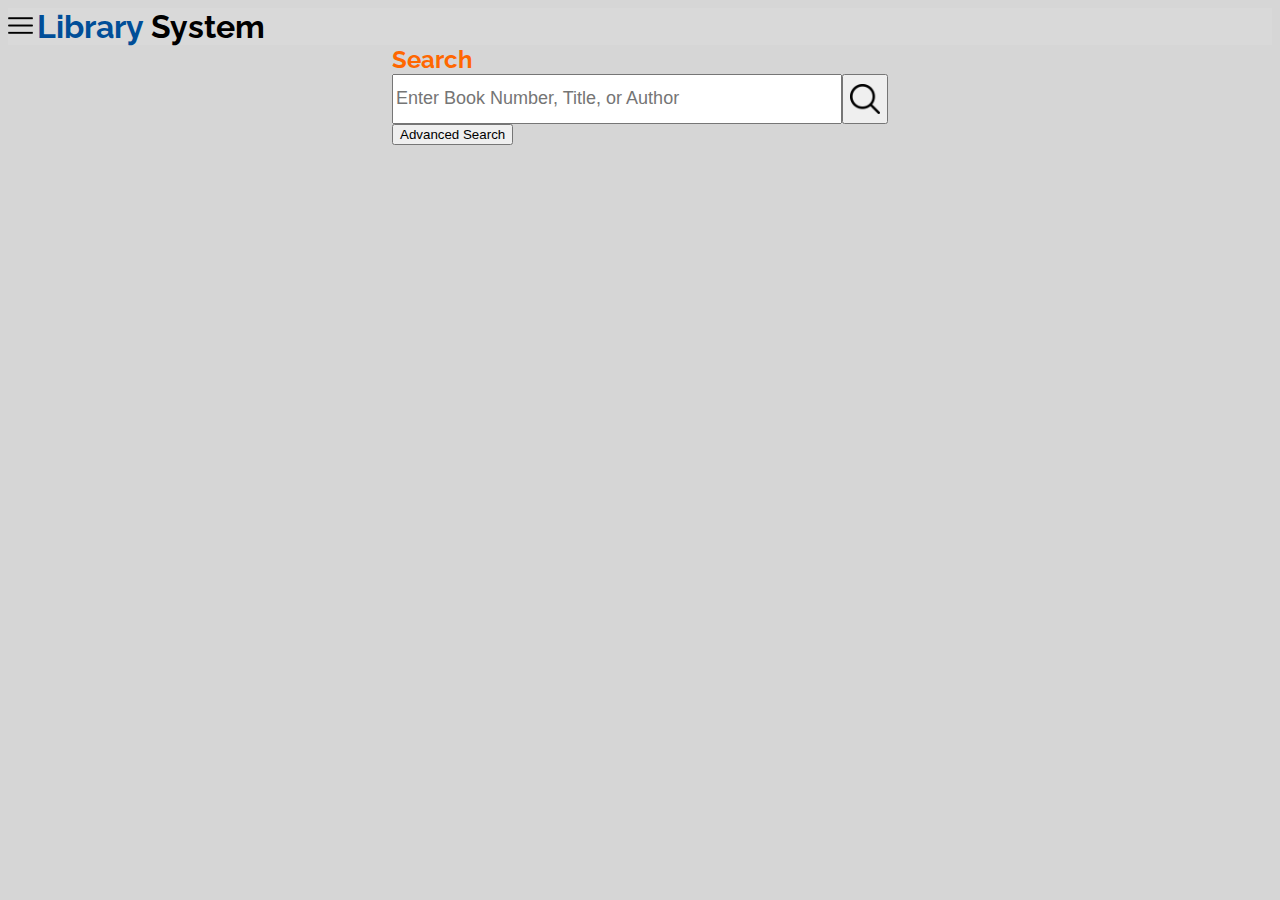
<file: index.html>
<!--Only exists for Github Pages as I wanted to preserve the html file names while also allowing users to access the website from the root url-->
<html>
    <head>
        <script>
            function redirect(){//Declares the redirect function
                location.replace("search.html");//Redirects to search.html
            }
        </script>
    </head>
    <body onload="redirect()"><!--Runs the redirect function when the body loads-->
        <p>Whoops, redirect failed :P</p><!--If it fails, this will display instead.-->
        <a href="search.html">Click here</a>
    </body>
</html>
</file>
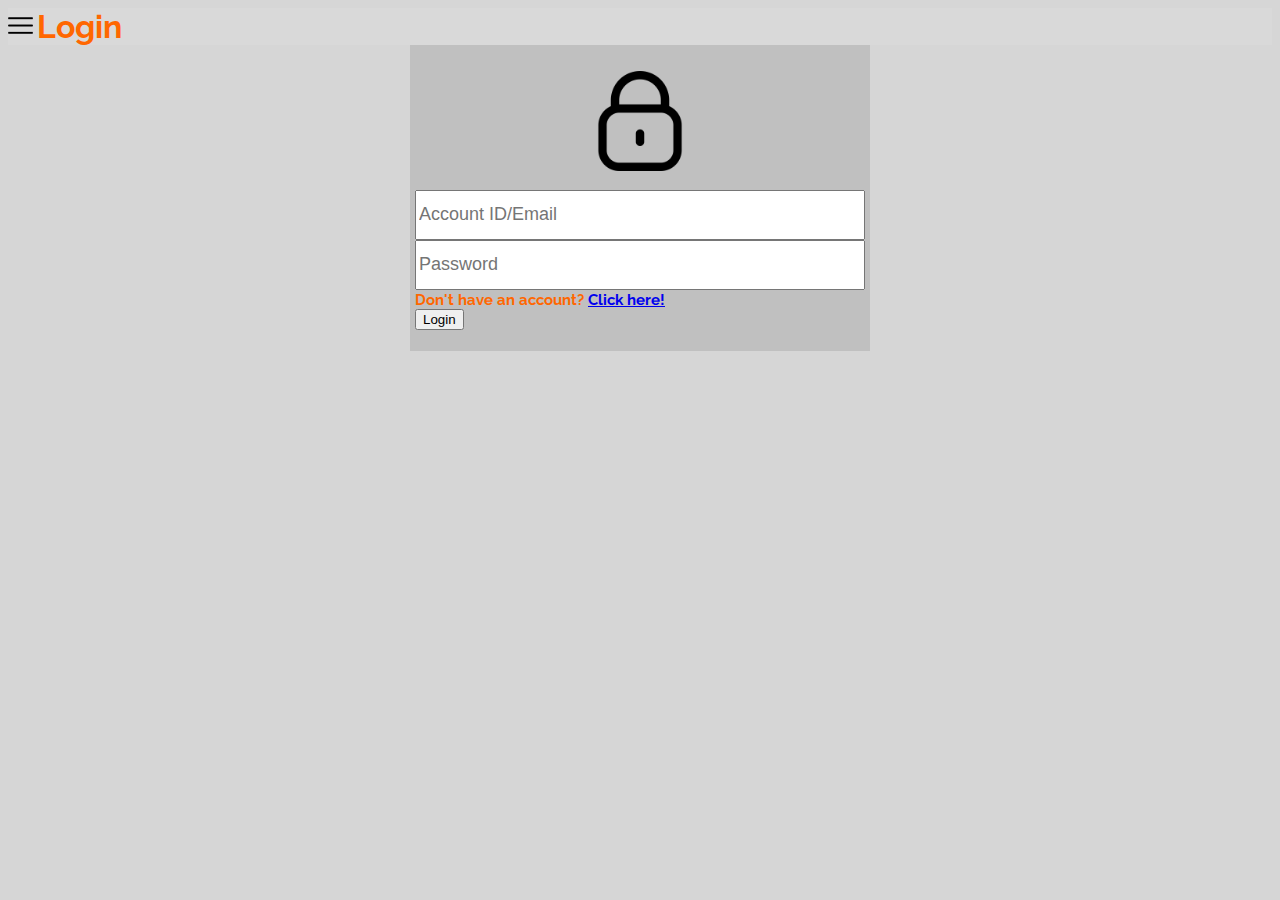
<file: account.html>
<html>
    <head>
        <link rel="stylesheet" href="https://fonts.googleapis.com/css?family=Raleway"> <!--For Raleway font family-->
        <link rel="stylesheet" href="results.css"> <!--For result/list related theming-->
        <link rel="stylesheet" href="general.css"> <!--For website theming-->
        <script src="account.js"></script> <!--JS Script-->
    </head>
   <body onload="runtime()"> <!--Runs the runtime() function when the body is losded on the site.-->
    <div class="header">
            <div class="dropdown">
                <img src="icons/menu-burger.png" class='hbutt' alt="menu">
                <div id="menu" class="mcontent">
                    <a href="search.html"><img src="icons/search.png" class='hbutt' alt="search"></a>
                    <a href="search.html" onclick="logOut()"><img src="icons/exit.png" class='hbutt' alt="logout"></a> <!--Runs the logOut() function when clicked-->
                </div>
            </div>
            <span style="color:#FF6700;">Welcome User </span>
            <span id="accountNumber"></span>
        </div>
        <br>
        <h2 style="padding-top: 10px;">Current Borrowed Books:</h2>
   </body>
</html>
</file>
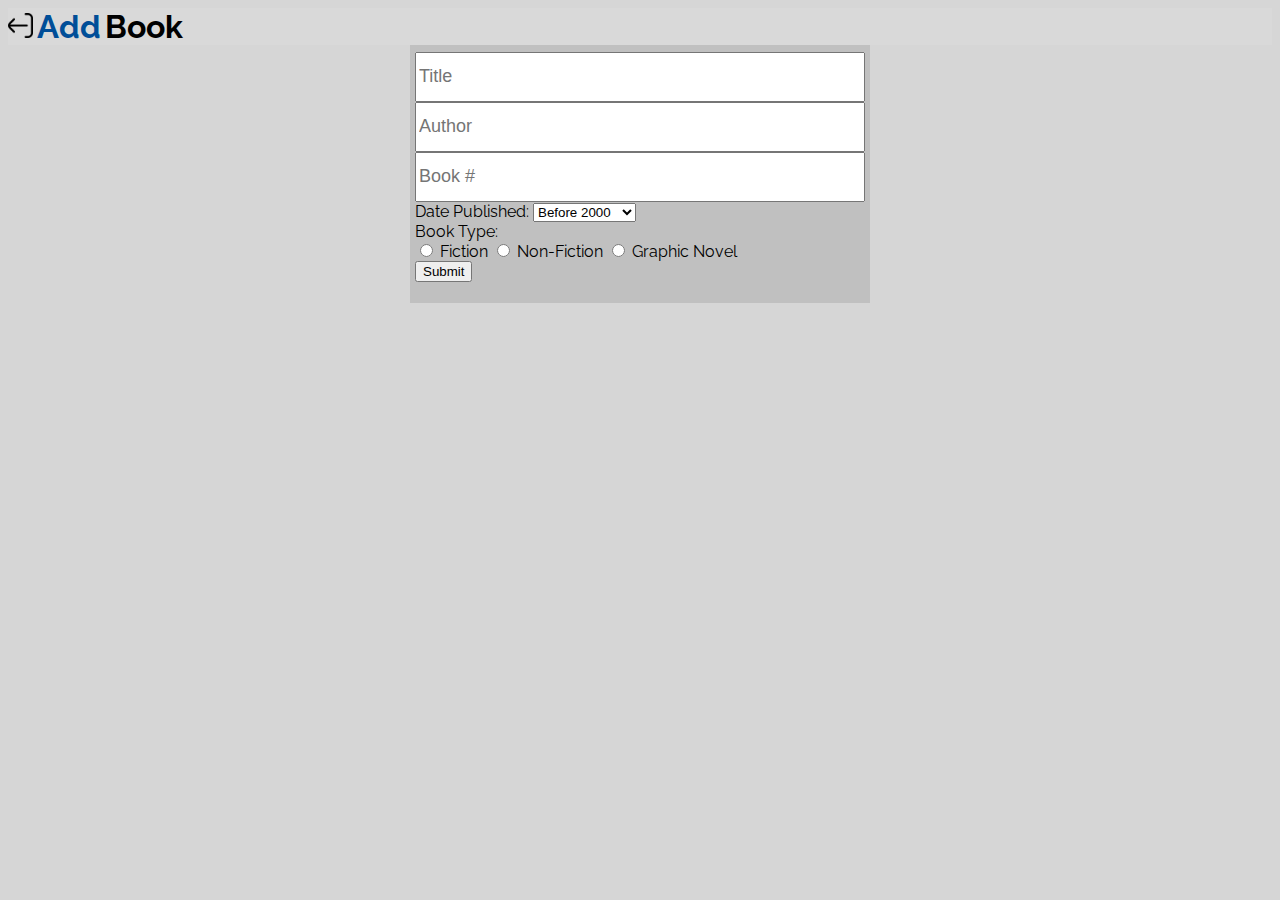
<file: add_book.html>
<html>
    <head>
        <link rel="stylesheet" href="https://fonts.googleapis.com/css?family=Raleway"><!--For the Raleway font-->
        <link rel="stylesheet" href="general.css"><!--For site theming-->
        <script src="add_book.js"></script><!--Allows the page to use the functions within the add_book js script-->
    </head>
    <body>
        <div class="header">
            <a href="library_technician_page.html"><img src="icons/exit.png" class='hbutt' alt="exit"></a>
            <span style="color:#004E98;" class="htxt">Add</span>
            <span>Book</span>
        </div>
        <br>
        <div class="form-bg">
            <form> <!--Creates a new form-->
                <input class="form-text-input" type="text" name="title" id="bookTitleL" placeholder="Title" required><!--An input field for the book title-->
                <br>
                <input class="form-text-input" type="text" name="author" id="bookAuthorL" placeholder="Author" required> <!--An input field for the book's author-->
                <br>
                <input class="form-text-input" type="number" name="book_id" id="bookIdL" placeholder="Book #" required> <!--An input field for the book's id-->
                <br>
                <label for="bookDateL">Date Published:</label> 
                <select name="bookDate" id="bookDateL"> <!--A dropdown with date ranges for dates published.-->
                    <option value="-2000">Before 2000</option>
                    <option value="2001-2005">2001-2005</option>
                    <option value="2006-2010">2006-2010</option>
                    <option value="2011-2015">2011-2015</option>
                    <option value="2016-2020">2016-2020</option>
                    <option value="2021-">2021-Present</option>
                </select>
                <br>
                <label for="bookTypeFictionL">Book Type:</label>
                <br>
                <input type="radio" name="book_type" id="bookTypeFictionL" value="fiction"> <!--A radio button with the value of fiction. It's link to the other radio buttons via its name-->
                <label for="bookTypeFictionL">Fiction</label>
                <input type="radio" name="book_type" id="bookTypeNonFictionL" value="nonfiction"><!--A radio button with the value of nonfiction. It's link to the other radio buttons via its name-->
                <label for="bookTypeNonFictionL">Non-Fiction</label>
                <input type="radio" name="book_type" id="bookTypeGraphicNovelL" value="graphicnovel"><!--A radio button with the value of graphicnovel. It's link to the other radio buttons via its name-->
                <label for="bookTypeGraphicNovelL">Graphic Novel</label>
                <br>
                <button type="submit" onclick="addNewBook(this.form)">Submit</button><!--Submits the form using the GET method while also running the addNewBook function, passing in the form as an argument-->
            </form>
        </div>
    </body>
</html>
</file>
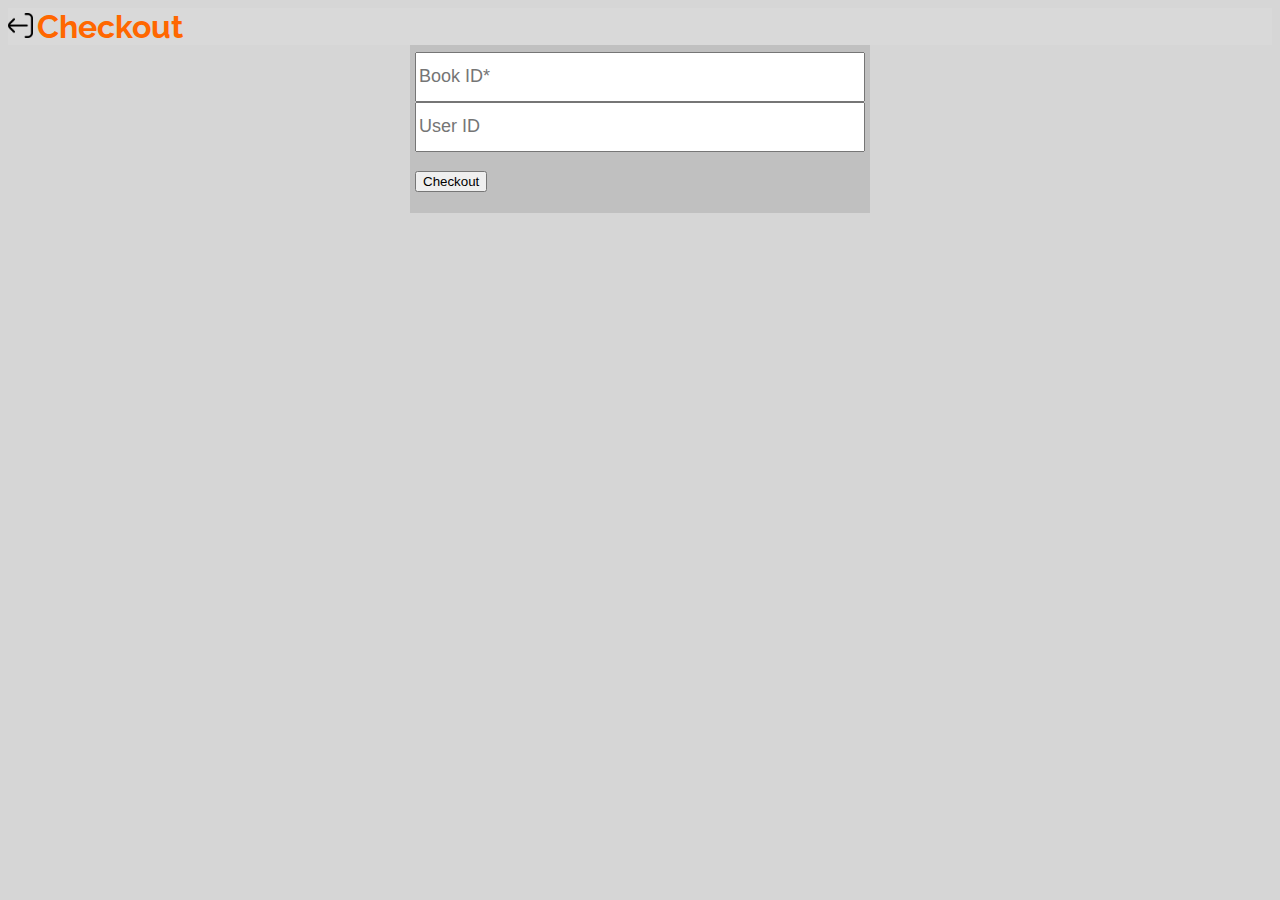
<file: checkout.html>
<html>
    <head>
        <link rel="stylesheet" href="https://fonts.googleapis.com/css?family=Raleway"><!--For the Raleway font-->
        <link rel="stylesheet" href="general.css"><!--For site theming-->
        <script src="checkout.js"></script><!--Allows the site to use functions within the checkout JS script-->
    </head>
    <body>
        <div class="header">
            <a href="library_technician_page.html"><img src="icons/exit.png" class='hbutt' alt="exit"></a>
            <span style="color:#FF6700;">Checkout</span>
        </div>
        <br>
        <div class="form-bg">
            <form><!--Creates new form-->
                <input class="form-text-input" type="number" name="book_id" id="bookIdL" placeholder="Book ID*" required><!--An input field for a specified book id-->
                <br>
                <input class="form-text-input" type="number" name="user_id" id="userIdL" placeholder="User ID"><!--An input field for a specified user id-->
                <br>
                <br>
                <button type="submit" onclick="checkout(this.form)">Checkout</button><!--Submits the form using the GET method whilst running the checkout function, passing in the form's data as an argument-->
        </div>
            </form>
        </div>
    </body>
</html>
</file>
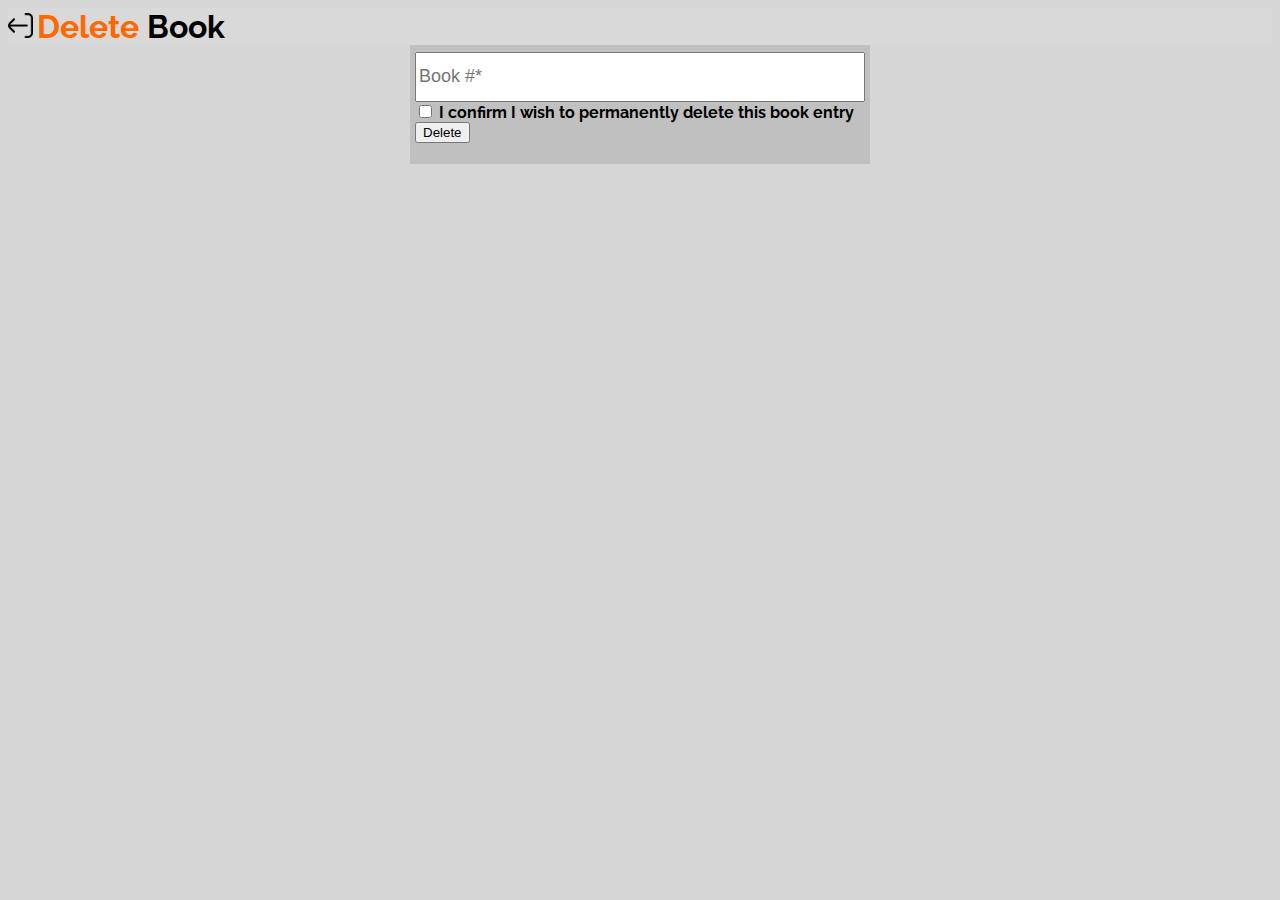
<file: delete_book.html>
<html>
    <head>
        <link rel="stylesheet" href="https://fonts.googleapis.com/css?family=Raleway"><!--For the Raleway font family-->
        <link rel="stylesheet" href="general.css"><!--For site theming-->
        <script src="delete_book.js"></script><!--Allows page to use functions within the delete_book JS script-->
    </head> 
    <body>
        <div class="header">
            <a href="library_technician_page.html"><img src="icons/exit.png" class='hbutt' alt="exit"></a>
            <span style="color:#FF6700;">Delete </span>
            <span>Book</span>
        </div>
        <br>
        <div class="form-bg">
            <form method="get">
                <input class="form-text-input" type="number" name="book_id" id="bookIdL" placeholder="Book #*" required><!--Input field for a book ID-->
                <br>
                <input type="checkbox" name="confirm" id="confirmationL" required> <!--Confirmation checkbox to confirm the deletion of a book-->
                <label for="confirmationL"><b>I confirm I wish to permanently delete this book entry</b></label>
                <br>
                <button type="submit" onclick="deleteBook(this.form)">Delete</button><!--Submits form using the GET method and runs the deleteBook function, passing the form data as an argument-->
            </form>
        </div>
    </body>
</html>
</file>
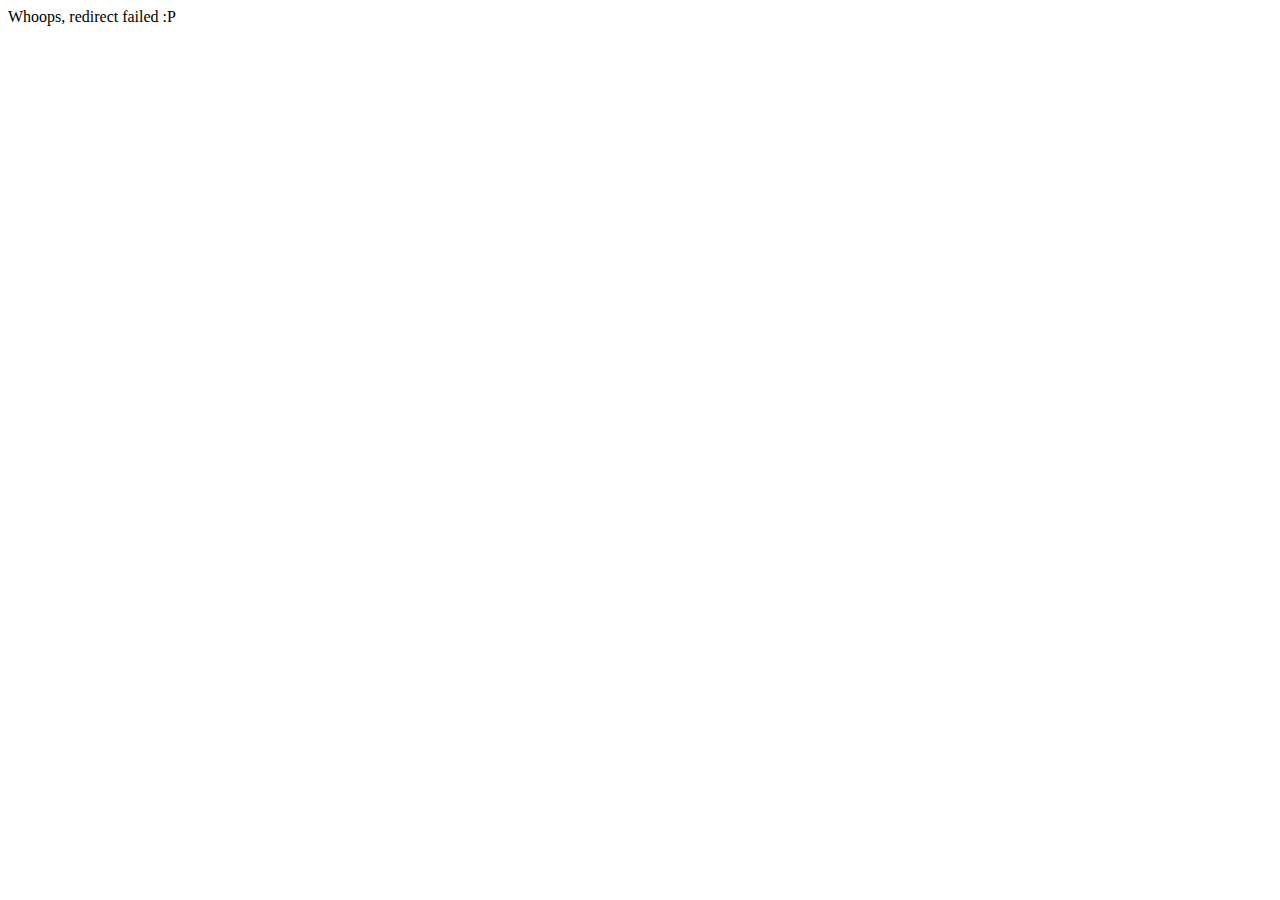
<file: input.html>
<html>
    <head>
        <script>
            function redirect(){
                location.replace("search.html")
            }
        </script>
    </head>
    <body onload="redirect">
        <p>Whoops, redirect failed :P</p>
    </body>
</html>
</file>
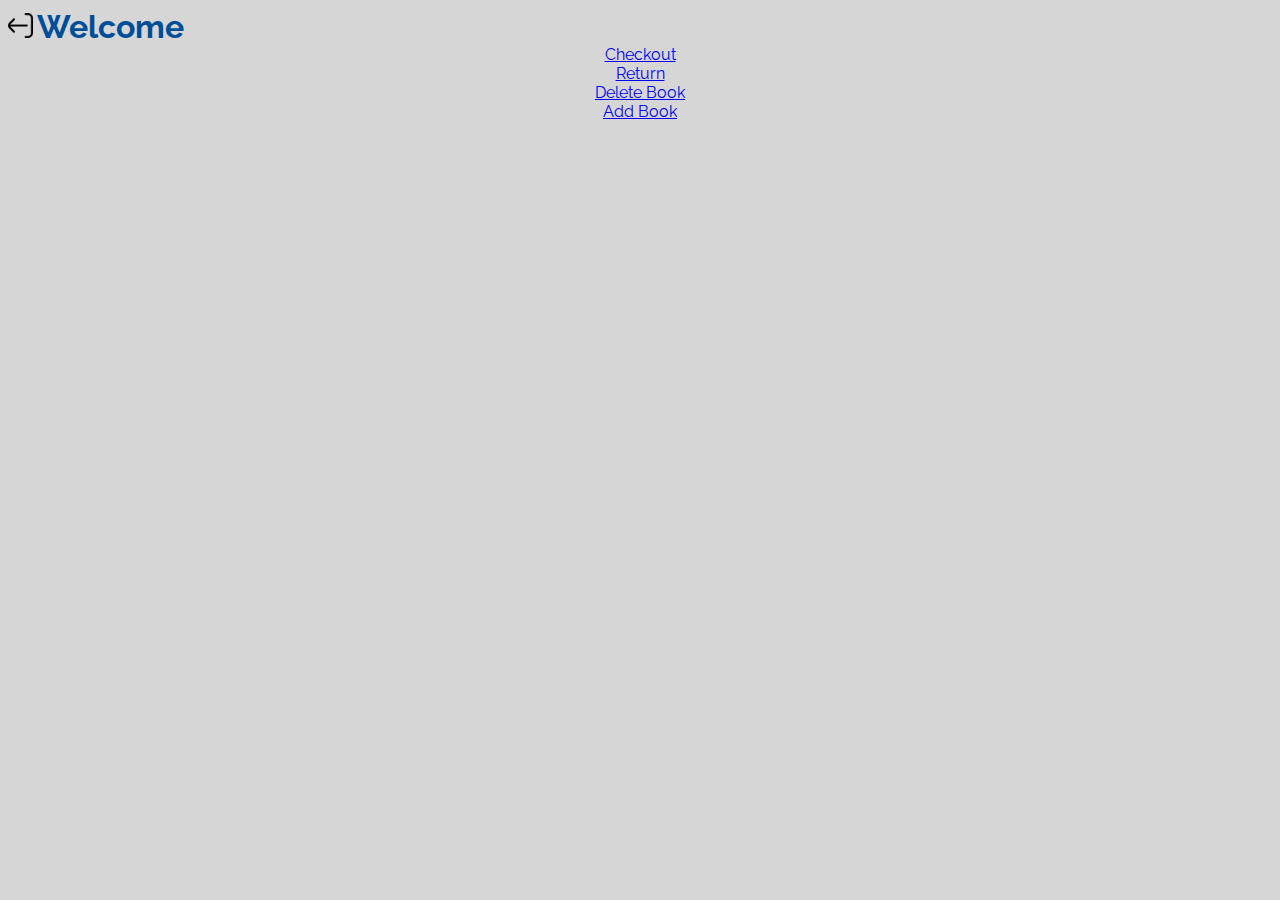
<file: library_technician_page.html>
<html>
    <head>
        <link rel="stylesheet" href="general.css"><!--For site theming-->
        <link rel="stylesheet" href="https://fonts.googleapis.com/css?family=Raleway"><!--For the Raleway font family-->
        <script>//As there's no real reason to have another file for one small function, this function is stored in the script tag of the HTML document.
            function logOut(){//Declares the logOut function
                sessionStorage.clear();//Clears session storage and therefore the login session for the user
                alert("Successfully logged out");//Alerts the user (in this case library technician) they've logged out.
            }
        </script>
    </head>
    <body>
        <div class="header"></div>
            <a href="search.html" onclick="logOut()"><img src="icons/exit.png" class='hbutt' alt="logout"></a><!--Runs the logOut function when clicked-->
            <span style="color:#004E98;">Welcome</span>
        </div>
        <center>
            <a href="checkout.html">Checkout</a>
            <br>
            <a href="return_book.html">Return</a>
            <br>
            <a href="delete_book.html">Delete Book</a>
            <br>
            <a href="add_book.html">Add Book</a>
        </center>
    </body>
</html>
</file>
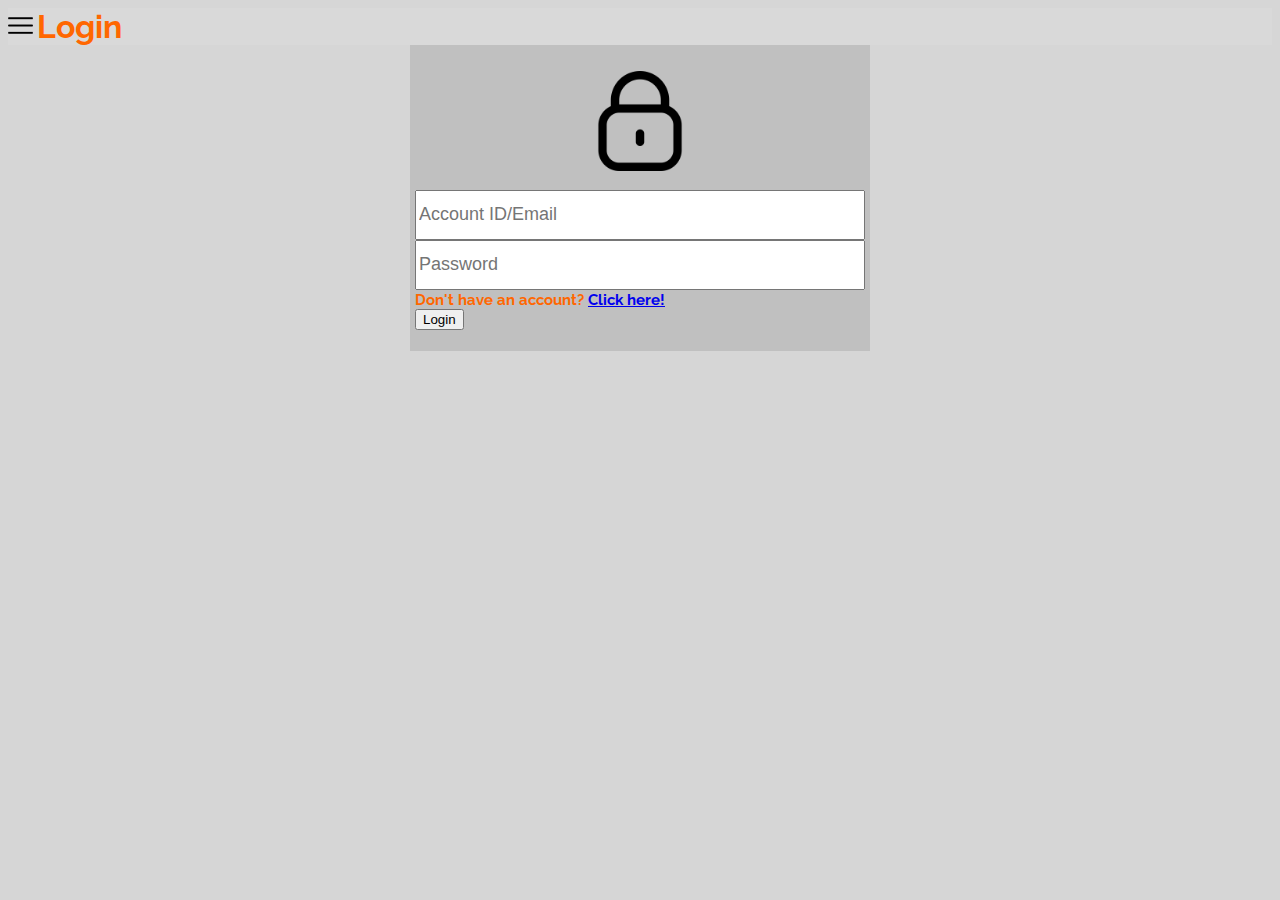
<file: login.html>
<html>
    <head>
        <link rel="stylesheet" href="general.css"><!--For site theming-->
        <link rel="stylesheet" href="https://fonts.googleapis.com/css?family=Raleway"><!--For the Raleway font family-->
        <script src="login.js"></script><!--Allows this page to use the functions in the login JS script-->
    </head>
    <body onload="checkSession()"><!--Runs the checkSession function when the body loads.-->
        <div class="header">
            <div class="dropdown">
                <img src="icons/menu-burger.png" class='hbutt' alt="menu">
                <div id="menu" class="mcontent">
                    <a href="search.html"><img src="icons/search.png" class='hbutt' alt="search"></a>
                    <a href="login.html"><img src="icons/lock.png" class='hbutt' alt="login"></a>
                    <a href="account.html"><img src="icons/user.png" class='hbutt' alt="account"></a>
                </div>
            </div>
            <span style="color:#FF6700;">Login </span>
        </div>
        <br>
        <div class="form-bg">
            <form> <!--Creates a new form-->
                <br>
                <center>
                    <img src="icons/lock.png" alt="lock" width="100px" height="100px">
                </center>
                <br>
                <input class="form-text-input" type="text" name="account" id="account" placeholder="Account ID/Email" required><!--An input field for a user ID or account email-->
                <br>
                <input class="form-text-input" type="password" name="password" id="password" placeholder="Password" required><!--An input field for a password-->
                <span style="font-size: 15px; color: #FF6700;">Don't have an account?</span>
                <span style="font-size: 15px;"><a href="sign_up.html">Click here!</a></span>
                <br>
                <button type="button" onclick="login(this.form)">Login</button><!--Submits the form whilst running the login function, passing in the form data as an argument-->
            </form>
        </div>
    </body>
</html>
</file>
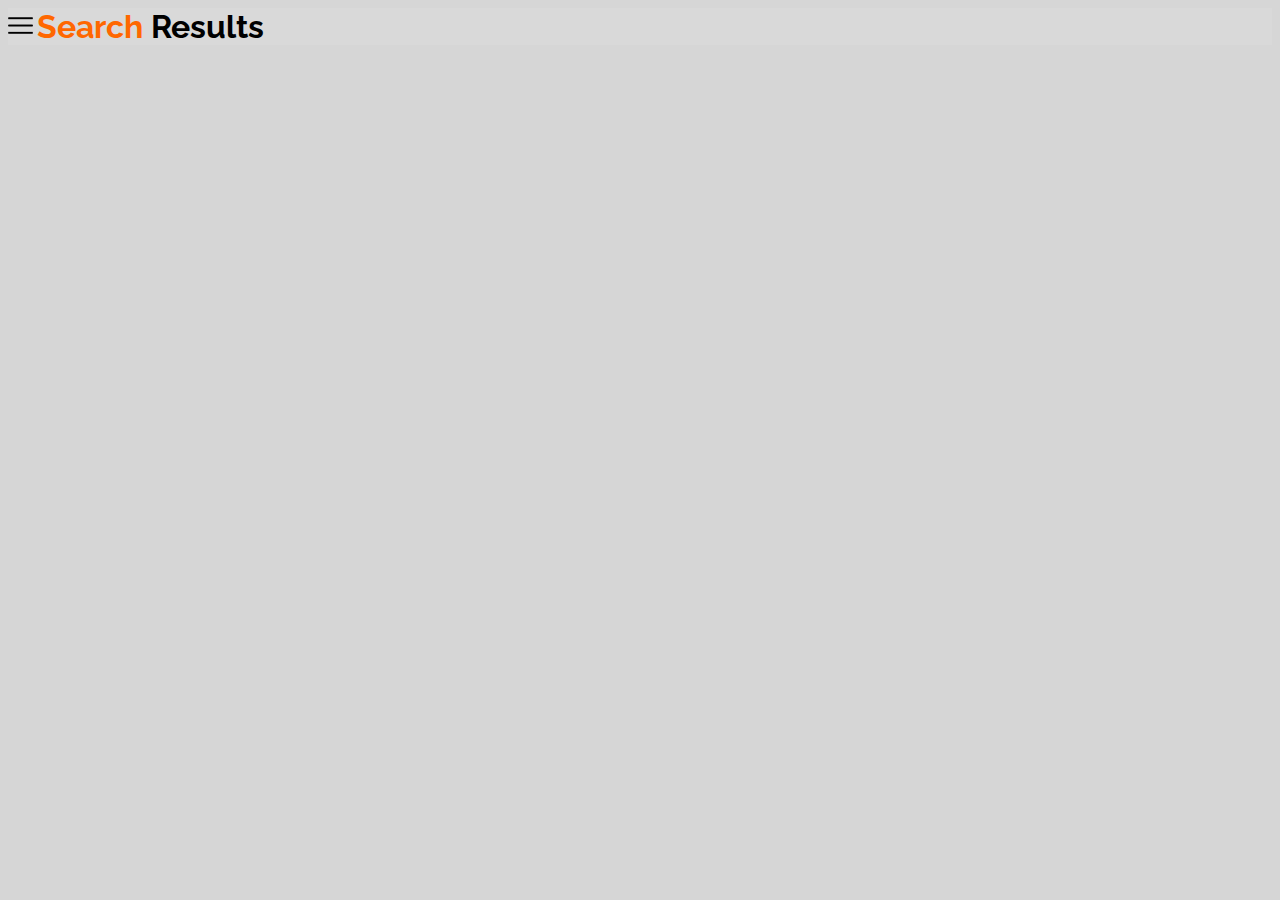
<file: result.html>
<html>
    <link rel="stylesheet" href="general.css"><!--For site theming-->
    <link rel="stylesheet" href="results.css"> <!--For result/list related theming-->
    <link rel="stylesheet" href="https://fonts.googleapis.com/css?family=Raleway"><!--For the Raleway font family-->
    <script src="result.js"></script><!--Allows page to use functions within the result JS script-->
    <body onload="displaySpecificResult()"><!--Runs the displaySpecificResult function when the body loads-->
        <div class="header">
            <div class="header">
                <div class="dropdown">
                    <img src="icons/menu-burger.png" class='hbutt' alt="menu">
                    <div id="menu" class="mcontent">
                        <a href="search.html"><img src="icons/search.png" class='hbutt' alt="search"></a>
                        <a href="login.html"><img src="icons/lock.png" class='hbutt' alt="login"></a>
                        <a href="account.html"><img src="icons/user.png" class='hbutt' alt="account"></a>
                    </div>
                </div>
            <span style="color:#FF6700;">Search </span>
            <span>Results</span>
        </div>
    </body>
</html>
</file>
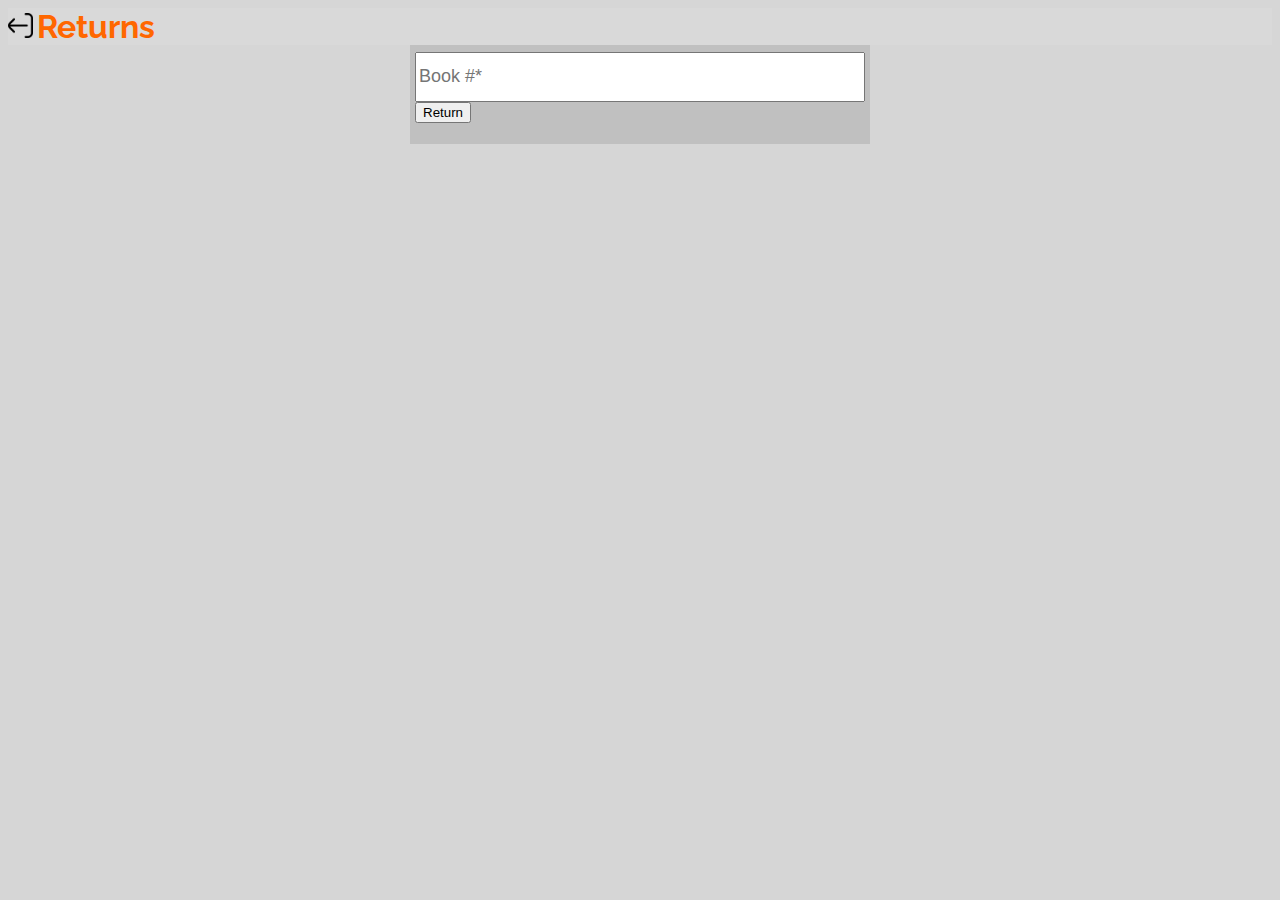
<file: return_book.html>
<html>
    <head>
        <link rel="stylesheet" href="https://fonts.googleapis.com/css?family=Raleway"><!--For the Raleway font family-->
        <link rel="stylesheet" href="general.css"><!--For site theming-->
        <script src="return_book.js"></script><!--Allows page to use functions within the return_book JS script-->
    </head>
    <body>
        <div class="header">
            <a href="library_technician_page.html"><img src="icons/exit.png" class='hbutt' alt="exit"></a>
            <span style="color:#FF6700;">Returns</span>
        </div>
        <br>
        <div class="form-bg">
            <form action="return_book.html" method="get">
                <input class="form-text-input" type="number" name="book_id" id="bookIdL" placeholder="Book #*" required><!--An input field for a library technician to input a book ID-->
                <br>
                <button type="submit" onclick="returnBook(this.form)">Return</button><!--Submits form using the GET method and runs the returnBook function, passing the form data as an argument-->
            </form>
        </div>
    </body>
</html>
</file>
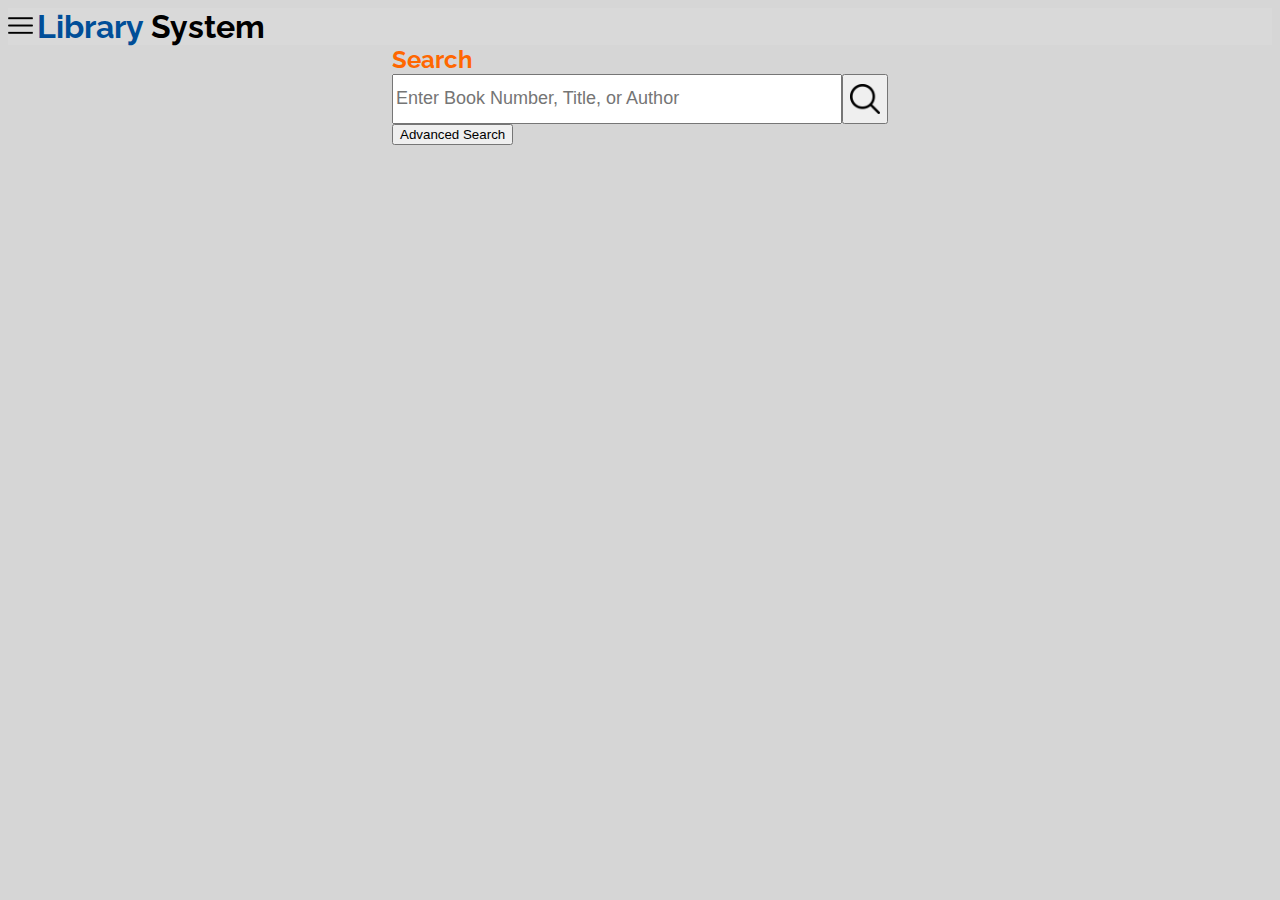
<file: search.html>
<html>
    <link rel="stylesheet" href="general.css"><!--For site theming-->
    <link rel="stylesheet" href="https://fonts.googleapis.com/css?family=Raleway"><!--For the Raleway font family-->
    <script src="search.js"></script><!--Allows page to use functions within the search JS script-->
    <body>
        <div class="header">
            <div class="dropdown">
                <img src="icons/menu-burger.png" class='hbutt' alt="menu">
                <div id="menu" class="mcontent">
                    <a href="search.html"><img src="icons/search.png" class='hbutt' alt="search"></a>
                    <a href="login.html"><img src="icons/lock.png" class='hbutt' alt="login"></a>
                    <a href="account.html"><img src="icons/user.png" class='hbutt' alt="account"></a>
                </div>
            </div>
            <span style="color:#004E98;">Library </span>
            <span>System</span>
        </div>
        <br>
        <div style="margin: auto; width: fit-content;">
            <form action="result.html"><!--Creates a new form-->
                <label for="searchL" style="color: #FF6700; margin-bottom: 0%; font-size: x-large;"><b>Search</b></label>
                <br>
                <div class="search">
                    <input class="form-text-input" type="text" name="search" id="searchS" placeholder="Enter Book Number, Title, or Author" required><!--An input field for a general search of the book ID, title, or author-->
                    <button type="submit" onclick="searchBook(this.form)"><img src="icons/search.png" alt="search" width="30px" height="30px"></button><!--Submits the form using the GET method while also running the searchBook function, passing in the form as an argument-->
                </div>
                <div class="dropdown">
                    <button type="button">Advanced Search</button>
                    <div id="advancedSearch" class="dcontent">
                        <label>Search Type:</label>
                        <br>
                        <input type="checkbox" name="title_mode" id="searchModeTitleS" value="title"><!--A checkbox for indicating what a user would want to specifically search using the general search bar. (In this case, it specifies titles)-->
                        <label for="searchModeTitleS">Title</label>
                        <input type="checkbox" name="author_mode" id="searchModeAuthorS" value="author"><!--A checkbox for indicating what a user would want to specifically search using the general search bar. (In this case, it specifies authors)-->
                        <label for="searchModeAuthorS">Author</label>
                        <input type="checkbox" name="id_mode" id="searchModeIdS" value="id"><!--A checkbox for indicating what a user would want to specifically search using the general search bar. (In this case, it specifies IDs)-->
                        <label for="searchModeIdS">Book ID</label>
                        <br>
                        <label for="bookDateS">Published Date:</label><!--A dropdown for searching for books that were published during a specific range.-->
                        <select name="bookDate" id="bookDateS">
                            <option value="na" selected>Select Publication Date</option>
                            <option value="-2000">Before 2000</option>
                            <option value="2001-2005">2001-2005</option>
                            <option value="2006-2010">2006-2010</option>
                            <option value="2011-2015">2011-2015</option>
                            <option value="2016-2020">2016-2020</option>
                            <option value="2021-">2021-Present</option>
                        </select>
                        <br>
                        <label for="bookTypeFictionL">Book Type:</label>
                        <br>
                        <input type="checkbox" name="fiction_type" id="bookTypeFictionS" value="fiction"><!--A checkbox for searching for books that are categorized as fiction-->
                        <label for="bookTypeFictionS">Fiction</label>
                        <input type="checkbox" name="nonfiction_type" id="bookTypeNonFictionS" value="nonfiction"><!--A checkbox for searching for books that are categorized as non fiction-->
                        <label for="bookTypeNonFictionS">Non-Fiction</label>
                        <input type="checkbox" name="graphicnovel_type" id="bookTypeGraphicNovelS" value="graphicnovel"><!--A checkbox for searching for books that are categorized as graphic novels-->
                        <label for="bookTypeGraphicNovelS">Graphic Novel</label>
                    </div>
                </div>
            </form>
        </div>
    </body>
</html>
</file>
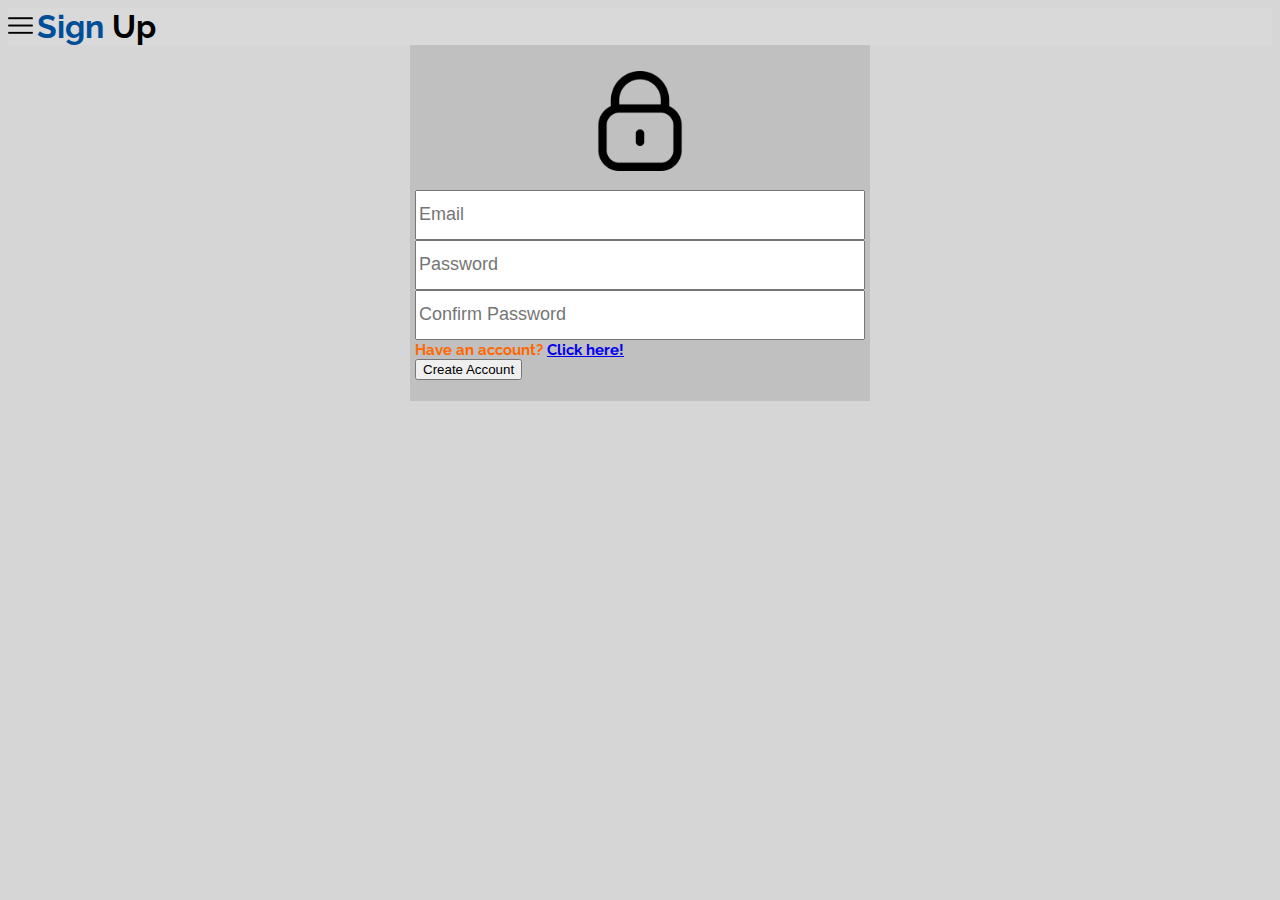
<file: sign_up.html>
<html>
    <head>
        <link rel="stylesheet" href="https://fonts.googleapis.com/css?family=Raleway"><!--For the Raleway font family-->
        <link rel="stylesheet" href="general.css"><!--For site theming-->
        <script src="sign_up.js"></script><!--Allows page to use functions within the sign_up JS script-->
    </head>
    <body>
        <div class="header">
            <div class="dropdown">
                <img src="icons/menu-burger.png" class='hbutt' alt="menu">
                <div id="menu" class="mcontent">
                    <a href="search.html"><img src="icons/search.png" class='hbutt' alt="search"></a>
                    <a href="login.html"><img src="icons/lock.png" class='hbutt' alt="login"></a>
                    <a href="account.html"><img src="icons/user.png" class='hbutt' alt="account"></a>
                </div>
            </div>
            <span style="color:#004E98;">Sign </span>
            <span>Up</span>
        </div>
        <br>
        <div class="form-bg">
            <form action="login.html"> <!--Creates a new form-->
                <br>
                <center>
                    <img src="icons/lock.png" alt="lock" width="100px" height="100px">
                </center>
                <br>
                <input class="form-text-input" type="email" name="email" id="email" placeholder="Email" required><!--Input field for an email-->
                <br>
                <input class="form-text-input" type="password" name="password" id="password" placeholder="Password" required><!--Input field for a password-->
                <br>
                <input class="form-text-input" type="password" name="c_password" id="cPassword" placeholder="Confirm Password" required><!--Input field for a confirmation of the above password field.-->
                <span style="font-size: 15px; color: #FF6700;">Have an account?</span>
                <span style="font-size: 15px;"><a href="login.html">Click here!</a></span>
                <br>
                <button type="submit" onclick="createAccount(this.form)">Create Account</button><!--Submits the form using the GET method while also running the createAccount function, passing in the form as an argument-->
            </form>
        </div>
    </body>
</html>
</file>
<file: results.css>
.resultd {
    border-bottom: 1px solid black;
    box-shadow: none;
}
</file>
<file: general.css>
body {
    font-family: Raleway;
    background-color: #D6D6D6;
}

span {
    font-family: Raleway;
    font: bold;
    font-weight: bold;
    font-size: xx-large;
}

.header {
    background-color: #D9D9D9;
    float: right;
    width: 100%;
}

.hbutt {
    width: 25px;
    height: 25px;
}

.htxt {
    size: 50px;
}

.form-bg {
    margin: auto;
    width: 450px;
    background-color: #C0C0C0;
    padding: 5px;
    padding-top: 25px;
    padding-bottom: 5px;
    display: block;
}

.form-button-div {
    margin: auto;
    width: 450px;
    padding: 5px;
    padding-top: 25px;
    padding-bottom: 25px;
    display: block;
}

.form-text-input {
    width: 450px;
    height: 50px;
}

input::placeholder{
    font-size: large;
}

.search {
    width: 100%;
    height: 100%;
    display: flex;
    border: none;
    max-height: 50px;
}

.dropdown {
    position: relative;
    display: inline-block;
}

.dropdown .dcontent {
    display: none;
    position: absolute;
    background-color: #f1f1f1;
    min-width: 325px;
    box-shadow: 0px 8px 16px 0px rgba(0,0,0,0.2);
    z-index: 1;
}

.dropdown .mcontent {
    display: none;
    position: absolute;
    background-color: #f1f1f1;
    box-shadow: 0px 8px 16px 0px rgba(0,0,0,0.2);
    z-index: 1;
    background-color: #D6D6D6;
    box-shadow: none;
    padding-bottom: 5px;
}

.mcontent .hbutt {
    width: 25px;
    height: 25px;
    padding-top: 5px;
}

.dropdown:hover .dcontent{
    display: block;
}

.dropdown:hover .mcontent{
    display: block;
}
</file>
